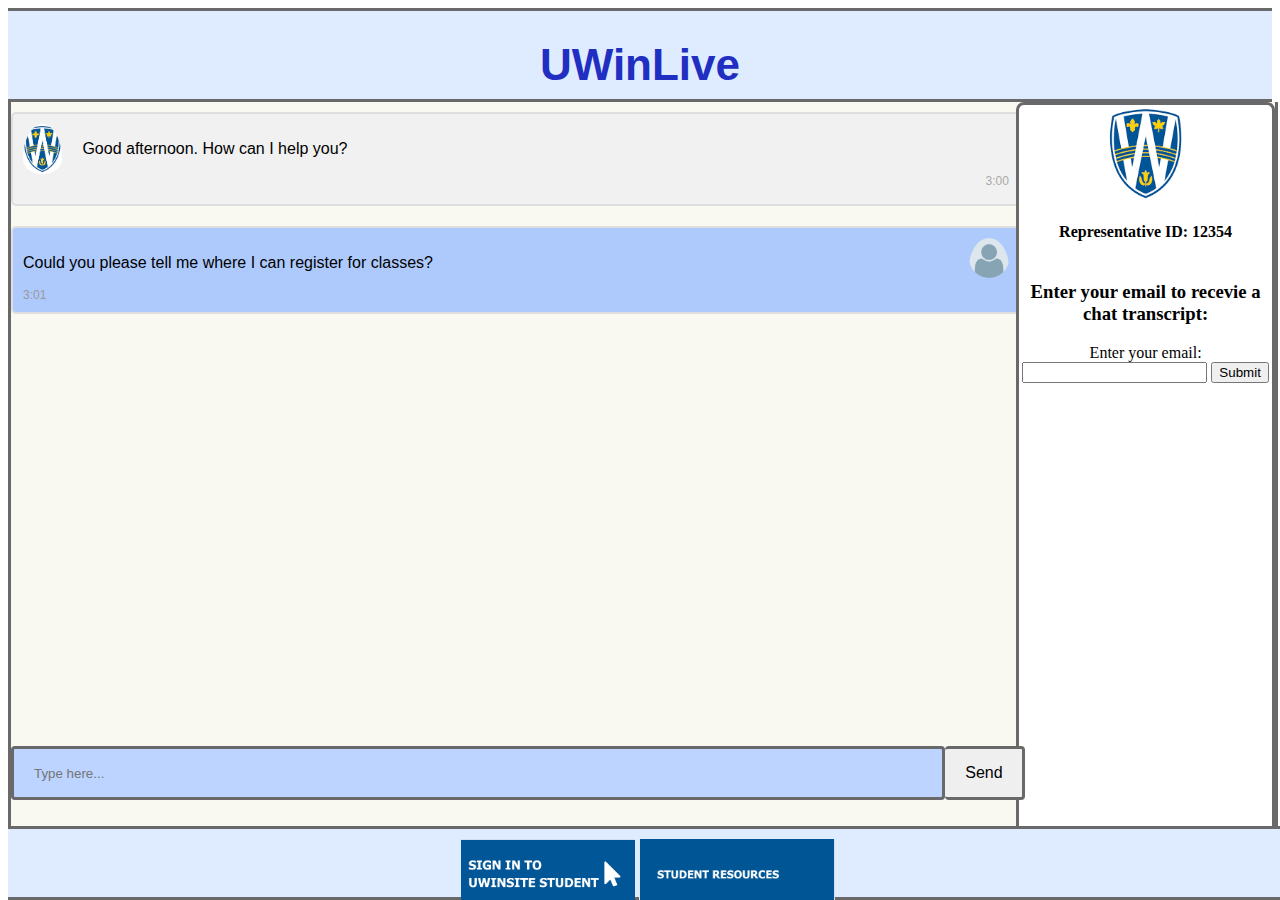
<file: UWinLive/uwinlive.html>
<html>

    <head>
        
        <meta name="viewport" content="width=device-width, initial-scale=1.0">
        
        <link rel="stylesheet" type="text/css" href="style.css">
        
    </head>
    
    <body>
    
        <title>UWINLIVE CHAT</title>
        
        

        
        
        <div class="Container">
            
            <div class="headerDiv">
                <h1>UWinLive</h1>
            </div>
            
            <div class="content">
                
                <div class="chatWindow">
                          
                    <div class="chatText">
                        <img src="UWindsorLogo.png" alt="rep" style="width:4%;">
                        <p>Good afternoon. How can I help you?</p>
                        <span class="time-right">3:00</span>
                    </div>
                
                    <div class="chatText blue">
                        <img src="default-user.png" alt="user" class="right" style="width:4%;">
                        <p>Could you please tell me where I can register for classes?</p>
                        <span class="time-left">3:01</span>
                    </div>
            
                
                    <div class="typeBox">
                    
                        <form name="message" action="">
                            <input name="userMessage" type="text" id="userMessage" size="63" placeholder="Type here...">
                            <button class="sendButton">Send</button> 
                        </form>                                                                                         
                    </div> 
                    
                    
                </div>
                
              
                
                
                
                
                <div class="repID">
                        <img src="UWindsorLogo.png" alt="uWindsorLogo" style="width:30%">
                        <h4> Representative ID: 12354</h4>

                        <h3>Enter your email to recevie a chat transcript:</h3>
                        <form action="/action_page.php">
                        <label for="email">Enter your email:</label>
                        <input type="email" id="email" name="email">
                        <input type="submit">
                        </form>
                    
                </div>
                
            

            </div>
                
                <div class="footer">
                                   
                    <a href="https://www.uwindsor.ca/registrar/uwinsite-student"><img src="SignIn.png" height="70px"></a>
                    <a href="https://www.uwindsor.ca/registrar/resource/student"><img src="StudentResources.png" height="70px"></a>

                </div>
            
        </div>
    
        
    
    
    </body>

</html>
</file>
<file: UWinLive/style.css>
/* container for flexboxes */ 
.Container {
    background-color: #F9F9F2;
    width: 100%;
    height: 100%;
    display:flex;
    flex-direction: column;
    justify-content: flex-start;
    align-items: flex-start;
}

.headerDiv{
    order: 1;
    width: 100%;
    height: 10%;
    font-family: Verdana, Geneva, sans-serif;
    font-size: 22;
    text-align: center;
    border-top-style: solid;
    border-top-width: medium;
    border-top-color: #696969;
    border-bottom-style: solid;
    border-bottom-width: medium;
    border-bottom-color: #696969;
    color: #202EC2;
    background-color: #DFEBFF;  
}


.content{
    order: 2;
    height: 83.5%;
    width: 100%; 
    border-style: solid;
    border-width: medium;
    border-color: #696969;
    border-top-style: none;
    background-color:  #F9F9F2;
    display: flex;
    flex-direction: row;
    flex-wrap: nowrap;
    justify-content: space-between;
}

.footer{
    order: 3;
    width: 100%;
    height: 6.5%;
    font-family: Verdana, Geneva, sans-serif;
    text-align: center;
    border-top-style: solid;
    border-top-width: medium;
    border-top-color: #696969;
    border-bottom-style: solid;
    border-bottom-width: medium;
    border-bottom-color: #696969;
    color: #202EC2;
    background-color: #DFEBFF; 
    position: fixed;
    bottom: 0px;
    padding-top: 10px;
}

.chatWindow{
    order: 1;
    width: 78%;
    display: flex;
    flex-direction: column;
}

 .repID{
    order: 2;
    border-top: none;
    border-style: solid;
    border-width: medium;
    border-color: #696969;
    border-radius: 8px;
    width: 20%;
    height: 100%;
    background-color: white;
    display: flex;
    align-content: center;
    justify-content: flex-start;
    text-align: center;
    flex-direction: column;
    
}

 

.repID img{
    display: block;
    margin-left: auto;
    margin-right: auto;
}

.chatText {
  border: 2px solid #dedede;
  background-color: #f1f1f1;
  border-radius: 5px;
  max-height: 300px;
  width: 100%;
  padding: 10px;
  margin: 10px 0;
  float: left;
  font-family: Verdana, Geneva, sans-serif;
}

.blue {
  border: 2px solid #dedede;
  background-color: #AECAFD;
}

.chatText img{
  float: left;
  max-width: 60px;
  width: 100%;
  margin-right: 20px;
  border-radius: 50%;
  padding-bottom: 20px;
}

.chatText img.right{
  float: right;
  margin-left: 20px;
  margin-right:0;
}

.chatText::after {
  content: "";
  clear: both;
  display: table;
}

.time-right {
  float: right;
  color: #aaa;
  font-size: 12px;
}

.time-left {
  float: left;
  color: #999;
  font-size: 12px;
}

.typeBox{
    flex-direction: column;   
    text-align:left;
    background-color: #BCD4FF;
    width: 73%;
    height: 6%;
    border-radius : 4px;
    position: absolute;
    /*position: fixed;*/
    bottom: 100px;
}

.sendButton{
    border-style: solid;
    border-width: medium;
    border-color: #696969;
    border-left-style: none;
    border-radius: 4px;
    width: 6.25%;
    height: 6%;
    font-size: 16px;
    position: fixed;
    
}

input[type=text], select {
  width: 100%;
  height: 100%;
  background-color: #BCD4FF;
  padding: 12px 20px;
  border: medium solid #696969;
  border-radius: 4px;
}
</file>
